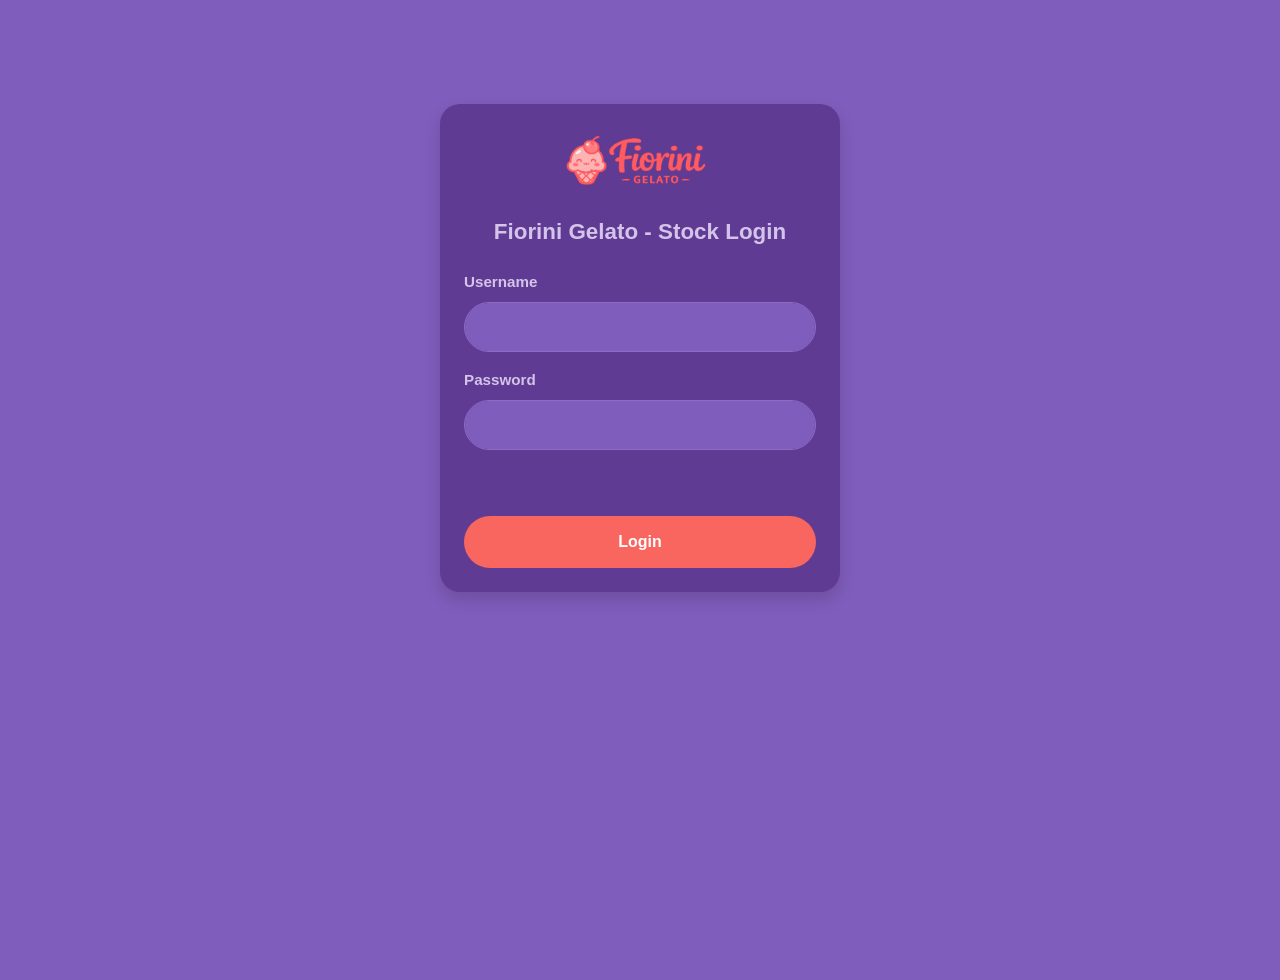
<file: src/main/resources/static/login.html>
<!DOCTYPE html>
<html lang="en">

<head>

    <meta charset="UTF-8">
    <meta name="viewport" content="width=device-width, initial-scale=1.0">

    <title>Login - Ice Cream Stock</title>

    <link href="https://cdn.jsdelivr.net/npm/bootstrap@5.3.3/dist/css/bootstrap.min.css"
          rel="stylesheet">

    <link rel="stylesheet" href="login.css">

    <script src="https://cdn.jsdelivr.net/npm/bootstrap@5.3.3/dist/js/bootstrap.bundle.min.js">
    </script>

</head>

<body>

<div class="container mt-5">

    <div class="card shadow p-4 mx-auto"
         style="max-width: 400px;">

        <img src="images/fiorini_logo.png" alt="Fiorini Logo" class="login-logo">
     
        <h3 class="text-center mb-4">
            Fiorini Gelato - Stock Login
        </h3>

        <div class="mb-3">

            <label class="form-label">
                Username
            </label>

            <input id="username"
                   type="text"
                   class="form-control">

        </div>

        <div class="mb-3">

            <label class="form-label">
                Password
            </label>

            <input id="password"
                   type="password"
                   class="form-control">

        </div>

        <button class="btn btn-dark w-100"
                onclick="login()">
            Login
        </button>

    </div>
</div>

<!-- LOGIN CREDENTIALS ERROR MODAL -->
<div class="modal fade" id="loginErrorModal" tabindex="-1">
    <div class="modal-dialog modal-dialog-centered">
        <div class="modal-content">
            <div class="modal-header">
                <h5 class="modal-title">Login Failed</h5>
                <button class="btn-close" data-bs-dismiss="modal"></button>
            </div>
            <div class="modal-body" id="loginErrorMessage"></div>
            <div class="modal-footer">
                <button class="btn btn-primary" data-bs-dismiss="modal">OK</button>
            </div>
        </div>
    </div>
</div>

<!-- LOGIN FUNCTION -->
<script>

    function login() {

        const username = document.getElementById("username").value;
        const password = document.getElementById("password").value;

        fetch(`/login?username=${username}&password=${password}`, {
            method: "POST"
        })
        .then(response => {
            if (response.status === 500) {
                showError("Invalid credentials. Username or password incorrect.");
                return;
            }
            if (!response.ok) {
                showError("Login failed.");
                return;
            }
            return response.json();
        })
        .then(user => {
            if (!user) return;
            
            localStorage.setItem("username", user.username);
            localStorage.setItem("role", user.role);
            window.location.href = "/index.html";
        })
        .catch(() => {
            showError("Connection error.");
        });

    }

    function showError(message) {
        document.getElementById("loginErrorMessage").textContent = message;
        new bootstrap.Modal(document.getElementById("loginErrorModal")).show();
    }

</script>

</body>

</html>
</file>
<file: src/main/resources/static/login.css>
/* ============================================
   LOGIN PAGE 
============================================ */

html {
    font-size: 16px;
}

body {
    background-color: #7F5DBC !important;
    font-family: 'Montserrat', sans-serif;
    min-height: 100vh;
    display: flex;
    align-items: flex-start;
    justify-content: center;
    padding: 16px;
    margin: 0;
}

.login-logo {
    width: 100%;
    max-width: 200px;
    height: auto;
    display: block;
    margin: 0 auto 24px;
    transition: transform 0.2s ease-in-out;
}

.login-logo:hover {
    transform: scale(1.07);
}

.container {
    display: flex;
    align-items: flex-start;
    justify-content: center;
    min-height: 100vh;
    width: 100%;
    padding-top: 40px;  
}

/* CARD DE LOGIN */
.card {
    background-color: #603B93 !important;
    border: none !important;
    border-radius: 20px !important;
    padding: 1.5rem !important;
    box-shadow: 0 8px 32px rgba(0, 0, 0, 0.2);
    max-width: 400px;
    width: 100%;
    margin: 0 auto;
}

.card h3 {
    color: #d4c4ea !important;
    font-weight: 700;
    margin-bottom: 1.5rem;
    font-size: 1.4rem;
}

/* LABELS */
.form-label {
    color: #d4c4ea !important;
    font-weight: 600;
    font-size: 0.95rem;
}

/* INPUTS */
.form-control {
    background-color: #7F5DBC !important;
    border: 1px solid #8e6bc4 !important;
    color: white !important;
    border-radius: 50px !important;
    padding: 12px 16px !important;
    font-family: 'Montserrat', sans-serif;
    font-size: 1rem;
    width: 100%;
    box-sizing: border-box;
}

.form-control::placeholder {
    color: #c4b0e0 !important;
}

.form-control:focus {
    border-color: #F9655F !important;
    box-shadow: 0 0 0 3px rgba(249, 101, 95, 0.3) !important;
    outline: none;
}

/* BOTÃO LOGIN */
.btn-dark {
    background-color: #F9655F !important;
    border: none !important;
    color: white !important;
    border-radius: 50px !important;
    padding: 14px !important;
    font-weight: 700 !important;
    font-size: 1rem !important;
    transition: all 0.3s ease !important;
    width: 100%;
    cursor: pointer;
    margin-top: 50px;
}

.btn-dark:hover {
    background-color: #d94a44 !important;
    transform: scale(1.02);
    box-shadow: 0 4px 12px rgba(249, 101, 95, 0.4);
}

.btn-dark:active {
    transform: scale(0.98);
}

/* MODAL DE ERRO */
.modal-content {
    border-radius: 16px !important;
    border: none !important;
}

.modal-header {
    background-color: #F9655F !important;
    color: white !important;
    border-radius: 16px 16px 0 0 !important;
    padding: 16px 20px;
}

.modal-header .btn-close {
    filter: brightness(0) invert(1);
}

.modal-title {
    font-weight: 700;
    font-size: 1.1rem;
}

.modal-body {
    padding: 20px;
    font-size: 0.95rem;
    color: #333;
}

.modal-footer .btn-primary {
    background-color: #7F5DBC !important;
    border-color: #7F5DBC !important;
    border-radius: 50px !important;
    padding: 8px 28px;
}

.modal-footer .btn-primary:hover {
    background-color: #603B93 !important;
    border-color: #603B93 !important;
}

/* ============================================
   RESPONSIVE - MOBILE
============================================ */

@media (max-width: 576px) {
    body {
        padding: 12px;
        align-items: flex-start;
        padding-top: 40px;
    }

    .card {
        padding: 1.5rem !important;
        border-radius: 16px !important;
    }

    .card h3 {
        font-size: 1.2rem;
        margin-bottom: 1.2rem;
    }

    .form-control {
        padding: 10px 14px !important;
        font-size: 0.95rem;
    }

    .btn-dark {
        padding: 12px !important;
        font-size: 0.95rem !important;
    }

    .modal-header {
        padding: 12px 16px;
    }

    .modal-title {
        font-size: 1rem;
    }

    .modal-body {
        padding: 16px;
        font-size: 0.9rem;
    }
}

@media (max-width: 400px) {
    .card {
        padding: 1.2rem !important;
    }

    .card h3 {
        font-size: 1rem;
    }

    .form-control {
        padding: 8px 12px !important;
        font-size: 0.9rem;
    }

    .btn-dark {
        padding: 10px !important;
        font-size: 0.9rem !important;
    }
}
</file>
